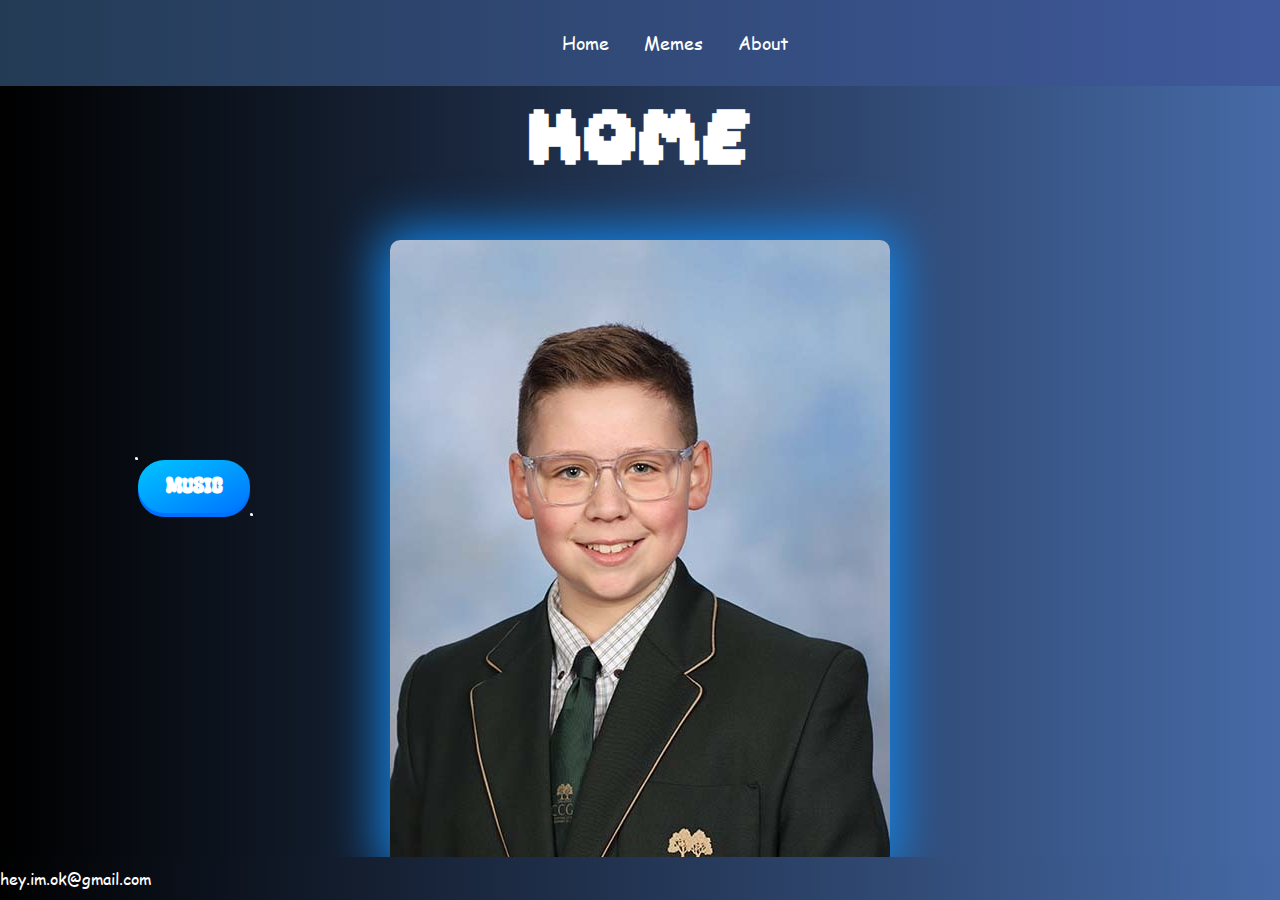
<file: Index.html>
<!DOCTYPE html>
<html lang="en">
<head>
    <meta charset="UTF-8">
    <meta name="viewport" content="width=device-width, initial-scale=1.0">
    <title>Oliver|Home</title>
    <link rel="icon" type="image/x-icon" href="Assets/favicon.ico">
    <link rel="stylesheet" href="styles.css">
</head>
<body>
    <nav style="left: 0; position: absolute;">
        <ul>
            <a href="index.html">Home</a></li>
            <a href="memes.html">Memes</a></li>
            <a href="Home.html">About</a></li>
        </ul>
    </nav>    

</div>
    <h1>Home</h1>
    <br>
    <br>
    <img src="Assets/me.jpg" alt="oliver king duhhh" class="center-image" id = "ing" style = "width: 500px; height: 625px; box-shadow: 0px 0px 50px 10px rgb(20, 132, 229); border-radius: 10px;"> 
    <button class="button">Music</button> 
    <audio controls style="display: none;" id = "audio" src = "Assets/Music/distorted meknow.mp3"></audio> 
    <script>
        var audio = document.getElementById("audio");
        var button = document.querySelector(".button");
        var isPlaying = false;
        button.addEventListener("click", function(){
            if(isPlaying){
                audio.pause();
                isPlaying = false;
            }else{
                audio.play();
                isPlaying = true;
            }
        });
    </script>
    <p></p>
</body>
<Footer>Oliver King© 2025</Footer>
<footer>hey.im.ok@gmail.com</footer> 
</html>
</file>
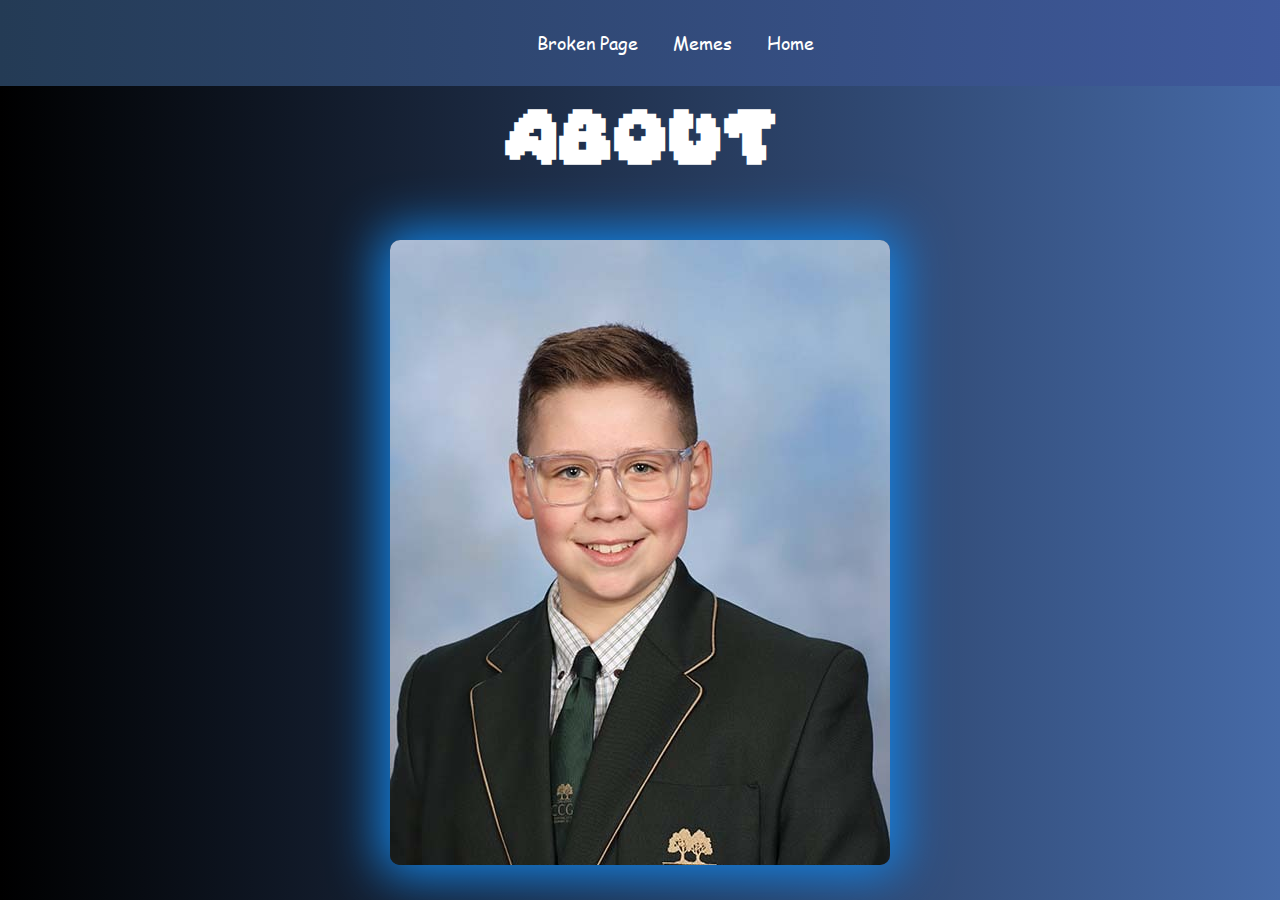
<file: Home.html>
<!DOCTYPE html>
<html lang="en">
<head>
    <meta charset="UTF-8">
    <meta name="viewport" content="width=device-width, initial-scale=1.0">
    <title>Oliver|About</title>
    <link rel="icon" type="image/x-icon" href="Assets/favicon.ico">
    <link rel="stylesheet" href="styles.css">
</head>
<body>
    <nav style="left: 0; position: absolute;">
        <ul>
            <a href="index.html">Broken Page</a></li>
            <a href="memes.html">Memes</a></li>
            <a href="Home.html">Home</a></li>
        </ul>
    </nav>    
</div>
    <h1>About</h1>
    <br>
    <br>
    <img src="Assets/me.jpg" alt="oliver king duhhh" class="center-image" id = "ing" style = "width: 500px; height: 625px; box-shadow: 0px 0px 50px 10px rgb(20, 132, 229); border-radius: 10px;"> 

    <p></p>
</body>
</html>
</file>
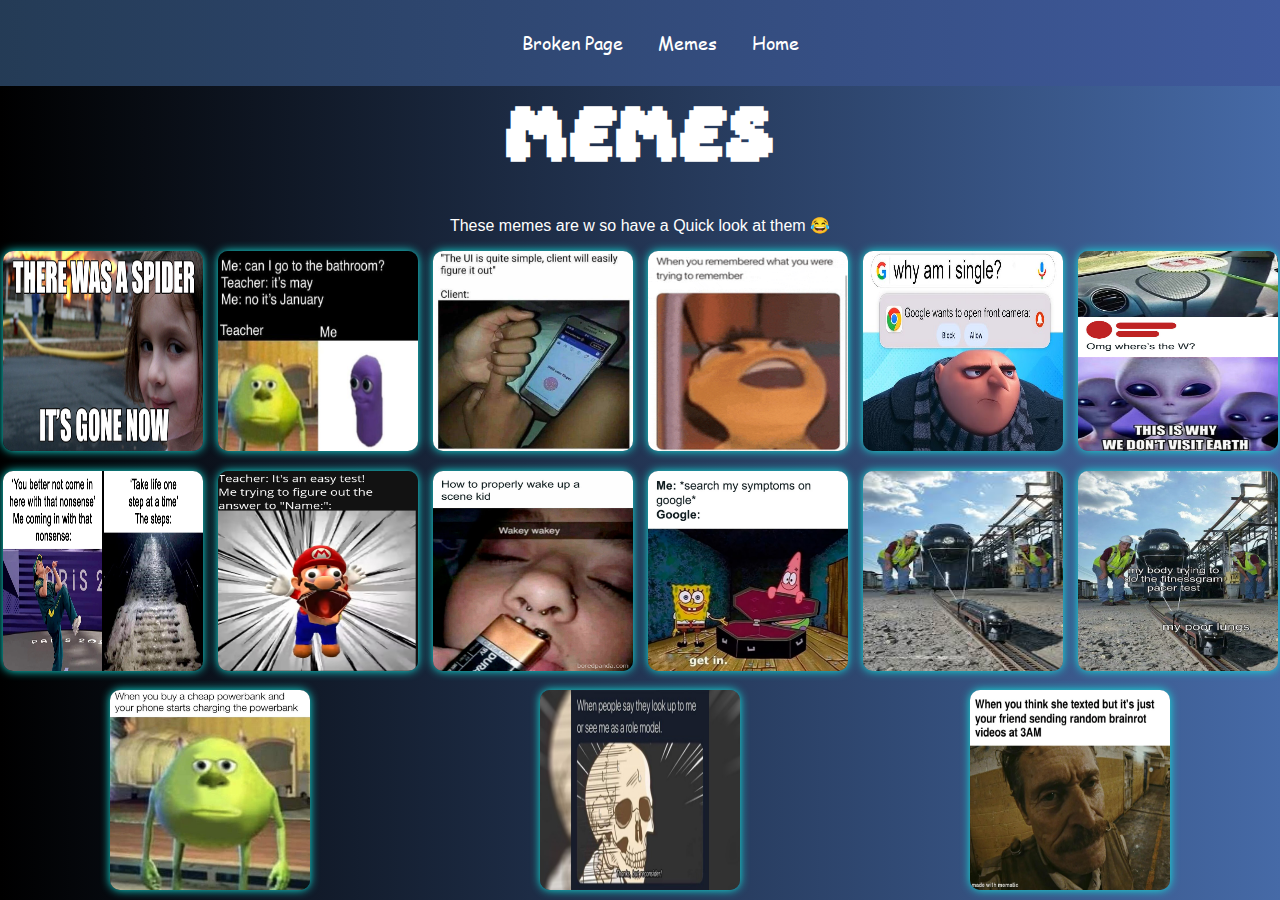
<file: memes.html>
<!DOCTYPE html>
<html lang="en">
<head>
    <meta charset="UTF-8">
    <meta name="viewport" content="width=device-width, initial-scale=1.0">
    <title>Oliver|Memes</title>
    <link rel="stylesheet" href="styles.css">
</head>
<body>
    <nav>
        <ul>
            <a href="index.html">Broken Page</a></li>
            <a href="memes.html">Memes</a></li>
            <a href="Home.html">Home</a></li>
        </ul>
    </nav>
    <h1>Memes</h1>
    <p>These memes are w so have a Quick look at them 	&#128514;</p>
    <div class="meme-container">
        <img src="Assets/memes/meme1.jpg" alt="meme">
        <img src="Assets/memes/meme2.jpg" alt="meme">
        <img src="Assets/memes/meme3.jpg" alt="meme">
        <img src="Assets/memes/meme4.jpg" alt="meme">
        <img src="Assets/memes/meme5.jpg" alt="meme">
        <img src="Assets/memes/meme6.jpg" alt="meme">
        <img src="Assets/memes/meme7.jpg" alt="meme">
        <img src="Assets/memes/meme8.jpg" alt="meme">
        <img src="Assets/memes/meme9.jpg" alt="meme">
        <img src="Assets/memes/meme10.jpg" alt="meme">
        <img src="Assets/memes/meme11.jpg" alt="meme">
        <img src="Assets/memes/meme12.jpg" alt="meme">
        <img src="Assets/memes/meme13.jpg" alt="meme">
        <img src="Assets/memes/meme14.jpg" alt="meme">
        <img src="Assets/memes/meme15.jpg" alt="meme">
    </div>
    
</body>
</html>
</file>
<file: styles.css>
body {
    margin: 0;
    font-family: Arial, sans-serif;
    background: linear-gradient(to right, #000000, #466aa7);
    height: 100vh;
    display: flex;
    flex-direction: column;
    align-items: center;
    justify-content: center;
    color: white;
    text-align: center;
}

nav {
    width: 100%;
    background: linear-gradient(to left, #405a9e, #243b55);
    padding: 15px;
    position: fixed;
    top: 0;
    display: flex;
    justify-content: center;
    font-family: 'comic';
}

nav a {
    color: white;
    text-decoration: none;
    margin: 0 15px;
    font-size: 18px;
    transition: color 0.3s;
}

nav a:hover {
    color: #00ffee;
    cursor: pointer;
}

h1 {
    font-size: 3em;
    animation: fadeIn 2s ease-in-out;
    margin-top: 100px;
    font-family: 'oliverissigma';
}

@keyframes fadeIn {
    0% { opacity: 0; transform: translateY(-20px); }
    100% { opacity: 1; transform: translateY(0); }
}

img {
    justify-content: center;
}

/* div{
    display: flex;
    flex-wrap: wrap;
    justify-content: center;
    margin-top: 50px;
    margin-bottom: 50px;
} */

div {
    display: flex;
    flex-wrap: wrap;
    gap: 10px; /* Space between images */
    justify-content:space-around;
    width: 100%;
    height: 100%;
  }
  
div img {
    width: 200px;
    height: 200px;
    border-radius: 10px;
    box-shadow: 0 0 10px rgb(19, 234, 227);
}
  

img:hover {
    transform: scale(1.1);
    cursor: pointer;
}     

@font-face{
    font-family: 'oliverissigma';
    src: url('Assets/Fonts/Daydream.ttf') format('truetype');
}

@font-face{
    font-family: 'comic';
    src: url('Assets/Fonts/Comic\ Sans\ MS.ttf') format('truetype');
}

@font-face{
    font-family: 'gyatt';
    src: url('Assets/Fonts/SuperShiny-0v0rG.ttf') format('truetype');
} 
.button {
    display: inline-block;
    padding: 12px 28px;
    margin: 10px;
    font-size: 24px;
    font-weight: bold;
    text-transform: uppercase;
    color: #fff;
    background-image: linear-gradient(to bottom right, #00c6ff, #0072ff);
    border: none;
    border-radius: 40px;
    box-shadow: 0px 4px 0px #0072ff;
    transition: all 0.2s ease-in-out;
    cursor: pointer;
    position: absolute;
    top: 50%;
    left: 10%;
    font-family: 'gyatt';
  }
  
  .button:hover {
    transform: translateY(-2px);
    box-shadow: 0px 6px 0px #0073ff;
  }
  
  .button:active {
    transform: translateY(0px);
    box-shadow: none;
    background-image: linear-gradient(to bottom right, #182c44, #00c6ff);
  }
  
  .button:before,
  .button:after {
    content: "";
    position: absolute;
    width: 0;
    height: 0;
  }
  
  .button:before {
    top: -3px;
    left: -3px;
    border-radius: 40px;
    border-top: 3px solid #fff;
    border-left: 3px solid #fff;
  }
  
  .button:after {
    bottom: -3px;
    right: -3px;
    border-radius: 40px;
    border-bottom: 3px solid #fff;
    border-right: 3px solid #fff;
  }

  footer {
    position: fixed;
    bottom: 0;
    width: 100%;
    background: linear-gradient(to right, #000000, #466aa7);
    padding: 10px;
    text-align: left;
    font-family: 'comic';
    color: white;
  }
</file>
